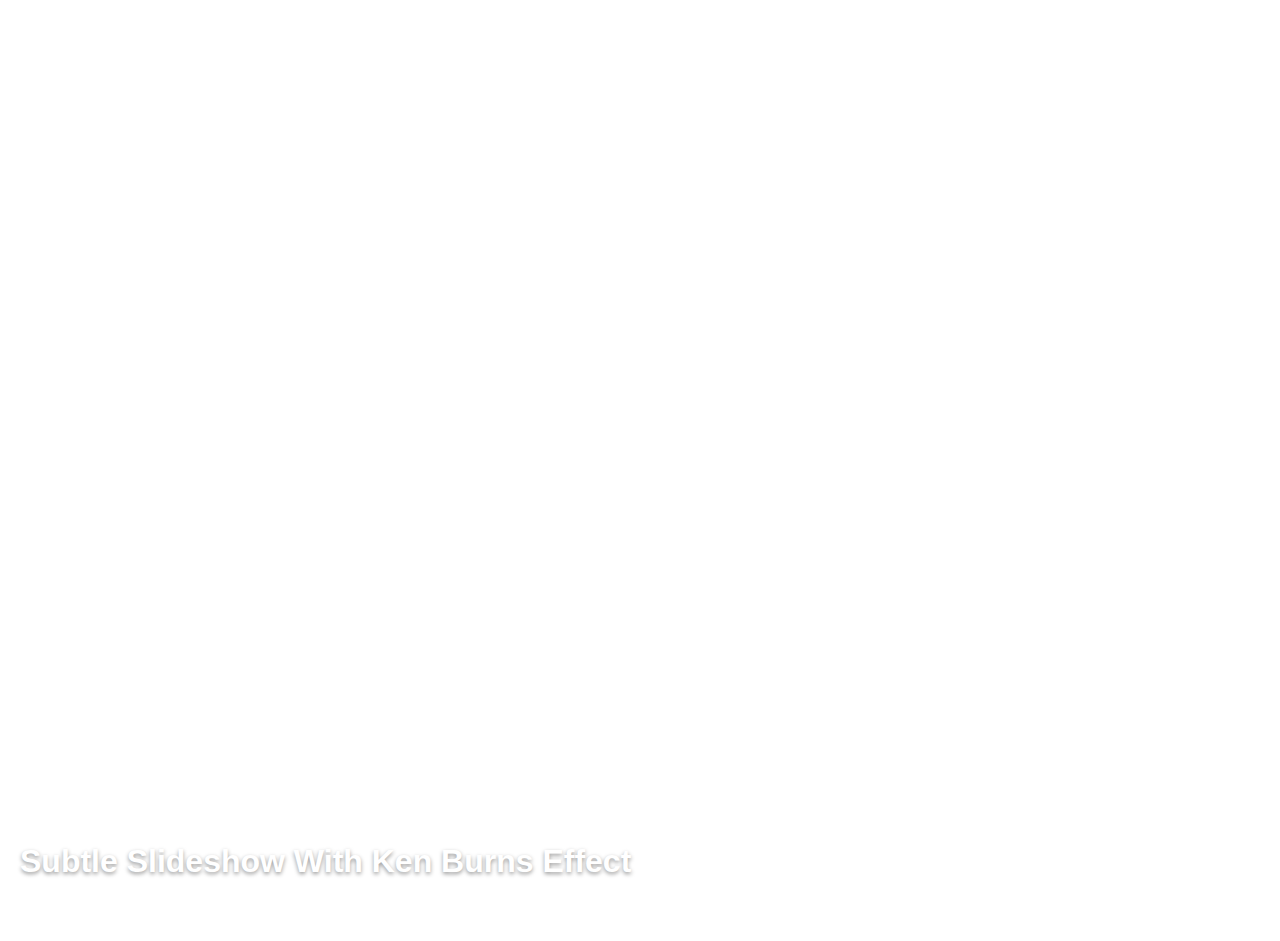
<file: libs/subtle-slideshow-ken-burns-effect/index.html>
<!DOCTYPE html>
<html lang="en" dir="ltr">
  <head>
    <meta charset="utf-8">
    <meta name="viewport" content="width=device-width">
    <title>Subtle Slideshow With Ken Burns Effect Example</title>
    <script src="https://ajax.googleapis.com/ajax/libs/jquery/3.3.1/jquery.min.js"></script>
    <script src="jquery.subtle-slideshow.js"></script>
    <link rel="stylesheet" href="subtle-slideshow.css">
    <style>
      .static-content {
        padding: 20px;
      }
      h1 {
        font-family: sans-serif;
        margin: 0;
        position: absolute;
        bottom: 20px;
        color: white;
        text-shadow: 0 2px 4px rgba(0,0,0,.4);
      }
    </style>
  </head>
  <body>

    <div id="slides">
      <a class="slide" title="Yoga Image | unsplash" href="#">
        <span class="animate down" style="background-image: url(https://source.unsplash.com/1200x900/?yoga)"></span>
        <div class="static-content"><h1>Subtle Slideshow With Ken Burns Effect</h1></div>
      </a>
      <a class="slide" title="Fitness Image | unsplash" href="#">
        <span class="animate in" style="background-image: url(https://source.unsplash.com/1200x900/?fitness)"></span>
        <div class="static-content"><h1>Subtle Slideshow With Ken Burns Effect</h1></div>
      </a>
      <a class="slide" title="GYM Image | unsplash" href="#">
        <span class="animate down" style="background-image: url(https://source.unsplash.com/1200x900/?gym)"></span>
        <div class="static-content"><h1>Subtle Slideshow With Ken Burns Effect</h1></div>
      </a>
      <a class="slide" title="Cat Image | unsplash" href="#">
        <span class="animate out" style="background-image: url(https://source.unsplash.com/1200x900/?cat)"></span>
        <div class="static-content"><h1>Subtle Slideshow With Ken Burns Effect</h1></div>
      </a>
      <a class="slide" title="Dog | unsplash" href="#">
        <span class="animate right" style="background-image: url(https://source.unsplash.com/1200x900/?dog)"></span>
        <div class="static-content"><h1>Subtle Slideshow With Ken Burns Effect</h1></div>
      </a>
    </div>

    <script>
      // These are te default settings.
      $('#slides').slideshow({
        randomize: false,      // Randomize the play order of the slides.
        slideDuration: 6000,  // Duration of each induvidual slide.
        fadeDuration: 1000,    // Duration of the fading transition. Should be shorter than slideDuration.
        animate: true,        // Turn css animations on or off.
        pauseOnTabBlur: true, // Pause the slideshow when the tab is out of focus. This prevents glitches with setTimeout().
        enableLog: false      // Enable log messages to the console. Useful for debugging.
      });
    </script>
<script type="text/javascript">

  var _gaq = _gaq || [];
  _gaq.push(['_setAccount', 'UA-36251023-1']);
  _gaq.push(['_setDomainName', 'jqueryscript.net']);
  _gaq.push(['_trackPageview']);

  (function() {
    var ga = document.createElement('script'); ga.type = 'text/javascript'; ga.async = true;
    ga.src = ('https:' == document.location.protocol ? 'https://ssl' : 'http://www') + '.google-analytics.com/ga.js';
    var s = document.getElementsByTagName('script')[0]; s.parentNode.insertBefore(ga, s);
  })();

</script>
  </body>
</html>
</file>
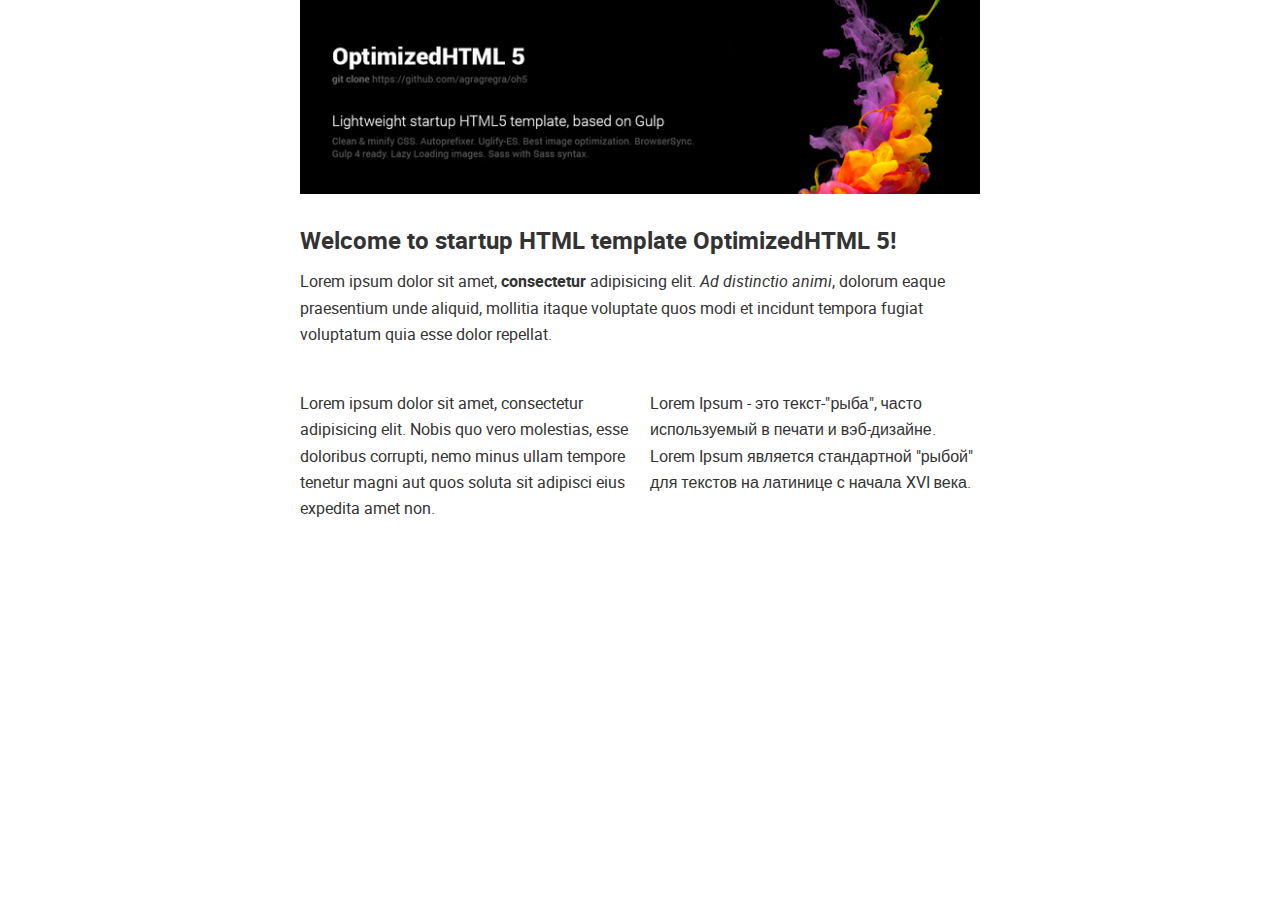
<file: OptimizedHTML-5-master/app/index.html>
<!DOCTYPE html>
<html lang="ru">

<head>

	<meta charset="utf-8">

	<title>OptimizedHTML 5</title>
	<meta name="description" content="Startup HTML template OptimizedHTML 5">

	<meta name="viewport" content="width=device-width">

	<link rel="icon" href="img/favicon.png">
	<meta property="og:image" content="img/@1x/preview.jpg">
	
	<link rel="stylesheet" href="css/styles.min.css">

</head>

<body>

	<!-- Custom HTML / Remove before use -->

	<div class="container">

		<div class="parent"> <!-- Lazy Load Placeholder Generator: https://webdesign-master.ru/services/lazy/ -->
			<img class="lazy img-responsive example-img"
			src="[data-uri]"
			data-src="img/@1x/preview.jpg"
			data-srcset="img/@1x/preview.jpg 1x, img/@2x/preview.jpg 2x"
			alt="Start HTML5 Template">
		</div>
		<br>
		<h2>Welcome to startup HTML template OptimizedHTML 5!</h2>
		<p>Lorem ipsum dolor sit amet, <strong>consectetur</strong> adipisicing elit. <em>Ad distinctio animi</em>, dolorum eaque praesentium unde aliquid, mollitia itaque voluptate quos modi et incidunt tempora fugiat voluptatum quia esse dolor repellat.</p>
		<br>
		<div class="example-grid">
			<div>Lorem ipsum dolor sit amet, consectetur adipisicing elit. Nobis quo vero molestias, esse doloribus corrupti, nemo minus ullam tempore tenetur magni aut quos soluta sit adipisci eius expedita amet non.</div>
			<div>Lorem Ipsum - это текст-"рыба", часто используемый в печати и вэб-дизайне. Lorem Ipsum является стандартной "рыбой" для текстов на латинице с начала XVI века.</div>
		</div>

	</div>

	<script src="js/scripts.min.js"></script>

</body>
</html>
</file>
<file: libs/subtle-slideshow-ken-burns-effect/subtle-slideshow.css>
@-webkit-keyframes right {
  from {
    -webkit-transform: translateX(calc((-4vw + -4vh + -4%)/3)) rotate(0.01deg);
    transform: translateX(calc((-4vw + -4vh + -4%)/3)) rotate(0.01deg);
    -ms-transform: translateX(-4%);
  }
  to {
    -webkit-transform: translateX(calc((4vw + 4vh + 4%)/3)) rotate(0.01deg);
    transform: translateX(calc((4vw + 4vh + 4%)/3)) rotate(0.01deg);
    -ms-transform: translateX(4%);
  }
}

@keyframes right {
  from {
    -webkit-transform: translateX(calc((-4vw + -4vh + -4%)/3)) rotate(0.01deg);
    transform: translateX(calc((-4vw + -4vh + -4%)/3)) rotate(0.01deg);
    -ms-transform: translateX(-4%);
  }
  to {
    -webkit-transform: translateX(calc((4vw + 4vh + 4%)/3)) rotate(0.01deg);
    transform: translateX(calc((4vw + 4vh + 4%)/3)) rotate(0.01deg);
    -ms-transform: translateX(4%);
  }
}

@-webkit-keyframes left {
  from {
    -webkit-transform: translateX(calc((4vw + 4vh + 4%)/3)) rotate(0.01deg);
    transform: translateX(calc((4vw + 4vh + 4%)/3)) rotate(0.01deg);
    -ms-transform: translateX(4%);
  }
  to {
    -webkit-transform: translateX(calc((-4vw + -4vh + -4%)/3)) rotate(0.01deg);
    transform: translateX(calc((-4vw + -4vh + -4%)/3)) rotate(0.01deg);
    -ms-transform: translateX(-4%);
  }
}

@keyframes left {
  from {
    -webkit-transform: translateX(calc((4vw + 4vh + 4%)/3)) rotate(0.01deg);
    transform: translateX(calc((4vw + 4vh + 4%)/3)) rotate(0.01deg);
    -ms-transform: translateX(4%);
  }
  to {
    -webkit-transform: translateX(calc((-4vw + -4vh + -4%)/3)) rotate(0.01deg);
    transform: translateX(calc((-4vw + -4vh + -4%)/3)) rotate(0.01deg);
    -ms-transform: translateX(-4%);
  }
}

@-webkit-keyframes down {
  from {
    -webkit-transform: translateY(calc((-4vw + -4vh + -4%)/3)) rotate(0.01deg);
    transform: translateY(calc((-4vw + -4vh + -4%)/3)) rotate(0.01deg);
    -ms-transform: translateY(-4%);
  }
  to {
    -webkit-transform: translateY(calc((4vw + 4vh + 4%)/3)) rotate(0.01deg);
    transform: translateY(calc((4vw + 4vh + 4%)/3)) rotate(0.01deg);
    -ms-transform: translateY(4%);
  }
}

@keyframes down {
  from {
    -webkit-transform: translateY(calc((-4vw + -4vh + -4%)/3)) rotate(0.01deg);
    transform: translateY(calc((-4vw + -4vh + -4%)/3)) rotate(0.01deg);
    -ms-transform: translateY(-4%);
  }
  to {
    -webkit-transform: translateY(calc((4vw + 4vh + 4%)/3)) rotate(0.01deg);
    transform: translateY(calc((4vw + 4vh + 4%)/3)) rotate(0.01deg);
    -ms-transform: translateY(4%);
  }
}

@-webkit-keyframes up {
  from {
    -webkit-transform: translateY(calc((4vw + 4vh + 4%)/3)) rotate(0.01deg);
    transform: translateY(calc((4vw + 4vh + 4%)/3)) rotate(0.01deg);
    -ms-transform: translateY(4%);
  }
  to {
    -webkit-transform: translateY(calc((-4vw + -4vh + -4%)/3)) rotate(0.01deg);
    transform: translateY(calc((-4vw + -4vh + -4%)/3)) rotate(0.01deg);
    -ms-transform: translateY(-4%);
  }
}

@keyframes up {
  from {
    -webkit-transform: translateY(calc((4vw + 4vh + 4%)/3)) rotate(0.01deg);
    transform: translateY(calc((4vw + 4vh + 4%)/3)) rotate(0.01deg);
    -ms-transform: translateY(4%);
  }
  to {
    -webkit-transform: translateY(calc((-4vw + -4vh + -4%)/3)) rotate(0.01deg);
    transform: translateY(calc((-4vw + -4vh + -4%)/3)) rotate(0.01deg);
    -ms-transform: translateY(-4%);
  }
}

@-webkit-keyframes out {
  from {
    -webkit-transform: scale(1.15);
    transform: scale(1.15);
  }
  to {
    -webkit-transform: scale(1);
    transform: scale(1);
  }
}

@keyframes out {
  from {
    -webkit-transform: scale(1.15);
    transform: scale(1.15);
  }
  to {
    -webkit-transform: scale(1);
    transform: scale(1);
  }
}

@-webkit-keyframes in {
  from {
    -webkit-transform: scale(1);
    transform: scale(1);
  }
  to {
    -webkit-transform: scale(1.15);
    transform: scale(1.15);
  }
}

@keyframes in {
  from {
    -webkit-transform: scale(1);
    transform: scale(1);
  }
  to {
    -webkit-transform: scale(1.15);
    transform: scale(1.15);
  }
}

#slides {
  position: fixed;
  width: 1px;
  height: 1px;
  left: -9999px;
}

#slideshow {
  overflow: hidden;
  top: 0;
  left: 0;
  min-width: 100%;
  
}

#slideshow .slide, #slideshow span, #slideshow .static-content {
  display: block;
  position: absolute;
  top: 0;
  left: 0;
  right: 0;
  bottom: 0;
  cursor: default;
}

#slideshow .slide span {
  background-size: cover;
  background-position: center;
}

#slideshow .slide span.animate.right, #slideshow .slide span.animate.left {
  left: calc((-4vw + -4vh + -4%)/3);
  right: calc((-4vw + -4vh + -4%)/3);
}

#slideshow .slide span.animate.up, #slideshow .slide span.animate.down {
  top: calc((-4vw + -4vh + -4%)/3);
  bottom: calc((-4vw + -4vh + -4%)/3);
}

#slideshow span.animate {
  -webkit-animation-fill-mode: forwards;
  animation-fill-mode: forwards;
  -webkit-animation-timing-function: linear;
  animation-timing-function: linear;
}

#slideshow span.animate.right {
  -webkit-animation-name: right;
  animation-name: right;
}

#slideshow span.animate.left {
  -webkit-animation-name: left;
  animation-name: left;
}

#slideshow span.animate.up {
  -webkit-animation-name: up;
  animation-name: up;
}

#slideshow span.animate.down {
  -webkit-animation-name: down;
  animation-name: down;
}

#slideshow span.animate.in {
  -webkit-animation-name: in;
  animation-name: in;
}

#slideshow span.animate.out {
  -webkit-animation-name: out;
  animation-name: out;
}

#slideshow span.animate.paused {
  -webkit-animation-play-state: paused;
  animation-play-state: paused;
}
</file>
<file: OptimizedHTML-5-master/app/css/styles.min.css>
@font-face{font-family:Roboto;font-style:normal;font-weight:400;src:url(../fonts/roboto-regular-webfont.woff2) format("woff2")}@font-face{font-family:Roboto;font-style:italic;font-weight:400;src:url(../fonts/roboto-italic-webfont.woff2) format("woff2")}@font-face{font-family:Roboto;font-style:normal;font-weight:700;src:url(../fonts/roboto-bold-webfont.woff2) format("woff2")}@font-face{font-family:Roboto;font-style:italic;font-weight:700;src:url(../fonts/roboto-bolditalic-webfont.woff2) format("woff2")}*,::after,::before{-webkit-box-sizing:border-box;box-sizing:border-box}html{font-family:sans-serif;line-height:1.15;-webkit-text-size-adjust:100%;-webkit-tap-highlight-color:transparent}article,aside,figcaption,figure,footer,header,hgroup,main,nav,section{display:block}body{margin:0;font-family:-apple-system,BlinkMacSystemFont,"Segoe UI",Roboto,"Helvetica Neue",Arial,"Noto Sans",sans-serif,"Apple Color Emoji","Segoe UI Emoji","Segoe UI Symbol","Noto Color Emoji";font-size:1rem;font-weight:400;line-height:1.5;color:#212529;text-align:left;background-color:#fff}[tabindex="-1"]:focus{outline:0!important}hr{-webkit-box-sizing:content-box;box-sizing:content-box;height:0;overflow:visible}h1,h2,h3,h4,h5,h6{margin-top:0;margin-bottom:.5rem}p{margin-top:0;margin-bottom:1rem}abbr[data-original-title],abbr[title]{text-decoration:underline;-webkit-text-decoration:underline dotted;text-decoration:underline dotted;cursor:help;border-bottom:0;-webkit-text-decoration-skip-ink:none;text-decoration-skip-ink:none}address{margin-bottom:1rem;font-style:normal;line-height:inherit}dl,ol,ul{margin-top:0;margin-bottom:1rem}ol ol,ol ul,ul ol,ul ul{margin-bottom:0}dt{font-weight:700}dd{margin-bottom:.5rem;margin-left:0}blockquote{margin:0 0 1rem}b,strong{font-weight:bolder}small{font-size:80%}sub,sup{position:relative;font-size:75%;line-height:0;vertical-align:baseline}sub{bottom:-.25em}sup{top:-.5em}a{color:#007bff;text-decoration:none;background-color:transparent}a:hover{color:#0056b3;text-decoration:underline}a:not([href]):not([tabindex]){color:inherit;text-decoration:none}a:not([href]):not([tabindex]):focus,a:not([href]):not([tabindex]):hover{color:inherit;text-decoration:none}a:not([href]):not([tabindex]):focus{outline:0}code,kbd,pre,samp{font-family:SFMono-Regular,Menlo,Monaco,Consolas,"Liberation Mono","Courier New",monospace;font-size:1em}pre{margin-top:0;margin-bottom:1rem;overflow:auto}figure{margin:0 0 1rem}img{vertical-align:middle;border-style:none}svg{overflow:hidden;vertical-align:middle}table{border-collapse:collapse}caption{padding-top:.75rem;padding-bottom:.75rem;color:#6c757d;text-align:left;caption-side:bottom}th{text-align:inherit}label{display:inline-block;margin-bottom:.5rem}button{border-radius:0}button:focus{outline:1px dotted;outline:5px auto -webkit-focus-ring-color}button,input,optgroup,select,textarea{margin:0;font-family:inherit;font-size:inherit;line-height:inherit}button,input{overflow:visible}button,select{text-transform:none}select{word-wrap:normal}[type=button],[type=reset],[type=submit],button{-webkit-appearance:button}[type=button]:not(:disabled),[type=reset]:not(:disabled),[type=submit]:not(:disabled),button:not(:disabled){cursor:pointer}[type=button]::-moz-focus-inner,[type=reset]::-moz-focus-inner,[type=submit]::-moz-focus-inner,button::-moz-focus-inner{padding:0;border-style:none}input[type=checkbox],input[type=radio]{-webkit-box-sizing:border-box;box-sizing:border-box;padding:0}input[type=date],input[type=datetime-local],input[type=month],input[type=time]{-webkit-appearance:listbox}textarea{overflow:auto;resize:vertical}fieldset{min-width:0;padding:0;margin:0;border:0}legend{display:block;width:100%;max-width:100%;padding:0;margin-bottom:.5rem;font-size:1.5rem;line-height:inherit;color:inherit;white-space:normal}progress{vertical-align:baseline}[type=number]::-webkit-inner-spin-button,[type=number]::-webkit-outer-spin-button{height:auto}[type=search]{outline-offset:-2px;-webkit-appearance:none}[type=search]::-webkit-search-decoration{-webkit-appearance:none}::-webkit-file-upload-button{font:inherit;-webkit-appearance:button}output{display:inline-block}summary{display:list-item;cursor:pointer}template{display:none}[hidden]{display:none!important}::-webkit-input-placeholder{color:#666}::-moz-placeholder{color:#666}:-ms-input-placeholder{color:#666}::-ms-input-placeholder{color:#666}::placeholder{color:#666}::-moz-selection{background-color:orange;color:#fff}::selection{background-color:orange;color:#fff}input,textarea{outline:0}input:focus:required:invalid,textarea:focus:required:invalid{border-color:red}input:required:valid,textarea:required:valid{border-color:green}body{font-size:16px;min-width:320px;position:relative;line-height:1.65;font-family:Roboto,sans-serif;overflow-x:hidden;color:#333}.container{max-width:700px;padding-right:10px;padding-left:10px;margin-left:auto;margin-right:auto}.img-responsive{display:block;max-width:100%;height:auto}.example-grid{display:-ms-grid;display:grid;grid-gap:20px;-ms-grid-columns:1fr 20px 1fr;grid-template-columns:1fr 1fr;grid-template-areas:"left right"}.example-grid>div:first-child{-ms-grid-row:1;-ms-grid-column:1;grid-area:left}.example-grid>div:last-child{-ms-grid-row:1;-ms-grid-column:3;grid-area:right}@media (max-width:575.98px){.example-grid{display:block}.example-grid>div{padding:10px 0}}.example-img{width:100%}.parent{background-image:url([data-uri])}
</file>
